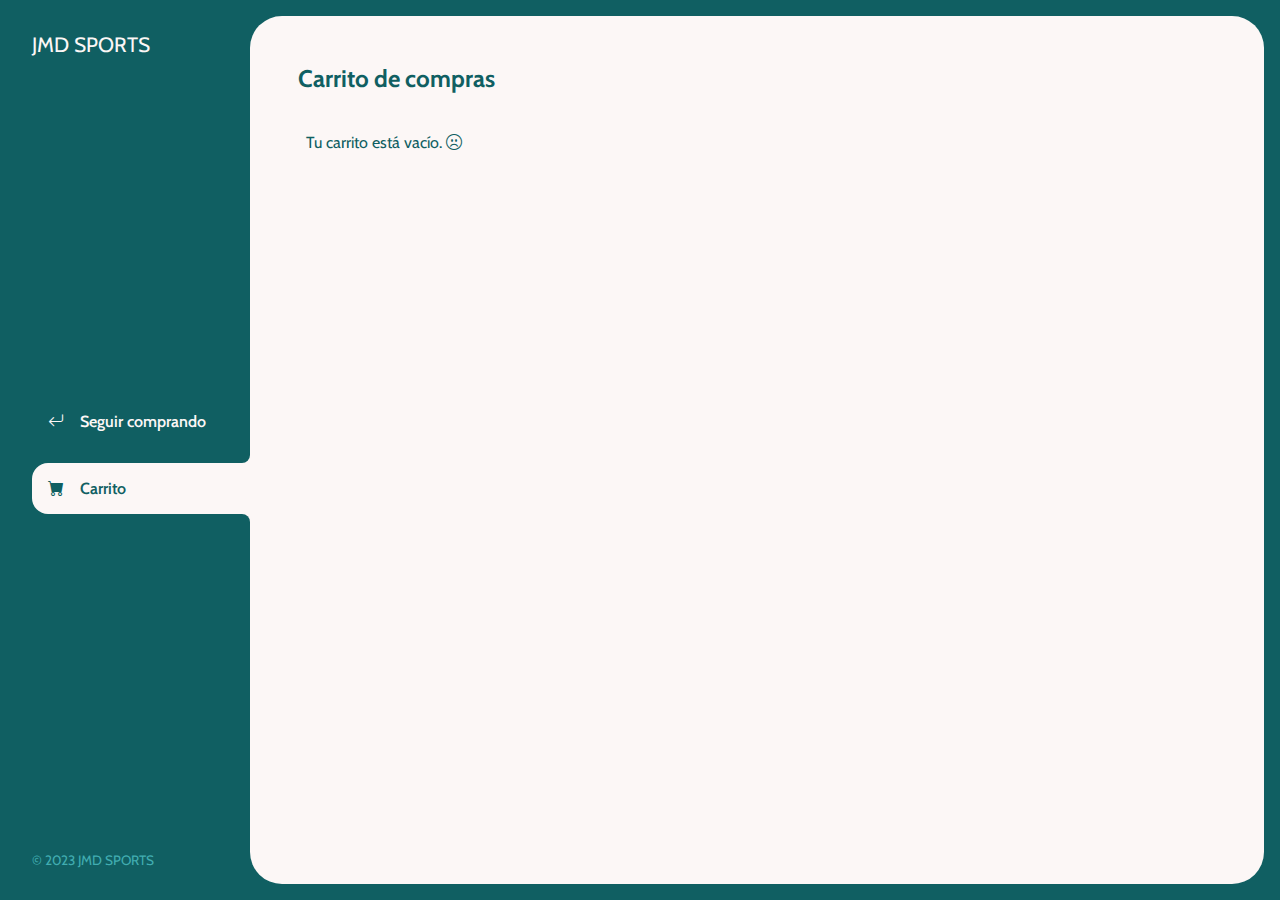
<file: js/carrito.html>
<!DOCTYPE html>
<html lang="en">
<head>
    <meta charset="UTF-8">
    <meta http-equiv="X-UA-Compatible" content="IE=edge">
    <meta name="viewport" content="width=device-width, initial-scale=1.0">
    <title>JMD SPORTS</title>
    <link rel="stylesheet" href="https://cdn.jsdelivr.net/npm/bootstrap-icons@1.10.5/font/bootstrap-icons.css">
    <link rel="stylesheet" href="../css/main.css">


</head>
<body>
    <div class="wrapper">
        <aside>
            <header>
                <h1 class="logo">JMD SPORTS</h1>
            </header>
            <nav>
                <ul>
                    <li>
                        <a class="boton-menu boton-volver" href="./index.html">
                            <i class="bi bi-arrow-return-left"></i> Seguir comprando
                        </a>
                    </li>
                    <li>
                        <a class="boton-menu boton-carrito active" href="./carrito.html">
                            <i class="bi bi-cart-fill"></i> Carrito
                        </a>
                    </li>
                </ul>
            </nav>
            
            <footer>
                <p class="texto-footer">© 2023 JMD SPORTS</p>
            </footer>
        </aside>
        <main>
            <h2 class="titulo-principal">Carrito de compras</h2>
            <div class = "contenedor de carrito">
                <p id = "carrito-vacio" class="carrito-vacio">Tu carrito está vacío. <i class="bi bi-emoji-frown"></i></p>
                
                <div id = "carrito-productos" class="carrito-productos disabled">
                    <!--Esto se va a completar con el JS-->

                </div>
                <div id = "carrito-acciones" class="carrito-acciones disabled">
                    <div class="carrito-acciones-izquierda">
                        <button id="carrito-acciones-vaciar" class="carrito-acciones-vaciar">Vaciar carrito</button>
                    </div>
                    <div class="carrito-acciones-derecha">
                        <div class="carrito-acciones-total">
                            <p>Total :</p>
                            <p id="total">$450.000</p>
                        </div>
                        <button id="carrito-acciones-comprar" class="carrito-acciones-comprar">Comprar ahora</button>
                    </div>
                </div>

                <p id = "carrito-comprado" class="carrito-comprado disabled">Muchas gracias por tu compra. <i class="bi bi-emoji-laughing"></i></p>

            </div>
        </main>
    </div>
    
    <script src="carrito.js"></script>
   
</body>
</html>
</file>
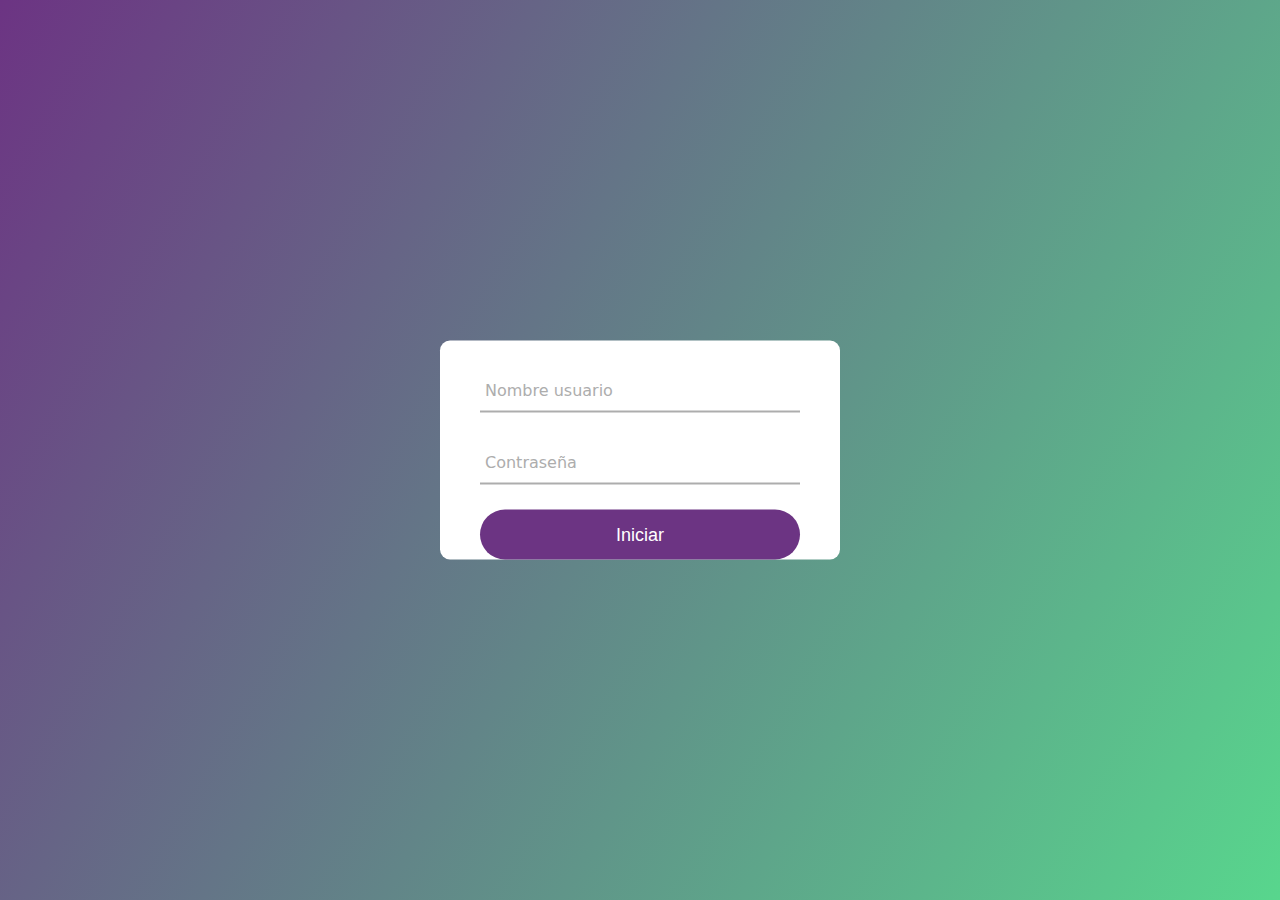
<file: js/login.html>
<!DOCTYPE html>
<html lang="en">
<head>
    <meta charset="UTF-8">
    <meta http-equiv="X-UA-Compatible" content="IE=edge">
    <meta name="viewport" content="width=device-width, initial-scale=1.0">
    <title>Iniciar Sesión</title>
    <link rel="stylesheet" href="../css/stile.css">
</head>
<body>
    <div class="formulario">
        <form method="post" action="carrito.html">
            <div class="username">
                <input type="text" required>
                <label>Nombre usuario</label>
            </div>
            <div class="username">
                <input type="password" required>
                <label>Contraseña</label>
            </div>
            <div class="recordar"></div>
            <input type="submit" value="Iniciar">
            <div class="registrarse"></div>
        </form>

    </div>
</body>
</html>
</file>
<file: css/main.css>
@import url('https://fonts.googleapis.com/css2?family=Cabin&display=swap');

:root{
    --clr-main:#105f62 ;
    --clr-main-light:#41adb1 ;
    --clr-white:#FCF7F6;
    --clr-gray: #E1E5F5;
    --clr-red:#B21202;
}

 *{
    margin: 0;
    padding: 0;
    box-sizing: border-box;
    font-family: 'Cabin', sans-serif;
}

h1, h2, h3, h4, h5, h6, p, a, input, textarea, ul{
    margin: 0;
    padding: 0;
}

ul{
    list-style-type: none;
}

a {
    text-decoration: none;
}

.wrapper{
    display: grid;
    grid-template-columns: 250px 8fr;
    background-color: var(--clr-main);
    
}
aside{
    padding: 2rem;
    padding-right: 0;
    color: var(--clr-white);
    position: sticky;
    top: 0;
    height: 100vh;
    display: flex;
    flex-direction: column;
    justify-content: space-between;
}

.logo{
    font-weight: 400;
    font-size: 1.3rem;
}

.menu{
    display: flex;
    flex-direction: column;
    gap: .5rem;
}

.boton-menu{
    background-color: transparent;
    border: 0;
    color: var(--clr-white);
    cursor: pointer;
    display: flex;
    gap: 1rem;
    font-weight: 600;
    padding: 1rem;
    font-size: 1rem;
    width: 100%;
}

.boton-menu.active{
    background-color: var(--clr-white);
    color: var(--clr-main);
    border-top-left-radius: 1rem;
    border-bottom-left-radius: 1rem;
    position: relative;
}

.boton-menu.active::before{
    content: "";
    position: absolute;
    width: 1rem;
    height: 2rem;
    bottom: 100%;
    right: 0;
    background-color: transparent;
    border-bottom-right-radius: .5rem;
    box-shadow: 0 1rem 0 var(--clr-white);
}

.boton-menu.active::after{
    content: "";
    position: absolute;
    width: 1rem;
    height: 2rem;
    top: 100%;
    right: 0;
    background-color: transparent;
    border-top-right-radius: .5rem;
    box-shadow: 0 -1rem 0 var(--clr-white);
}

.boton-carrito{
    margin-top: 1rem;
}

.numerito{
  background-color: var(--clr-white);
  color: var(--clr-main);
  padding: .15rem .25rem;
  border-radius: .25rem;
}

.boton-carrito.active.numerito{
  background-color: var(--clr-main);
  color: var(--clr-white);
}

.texto-footer{
    color: var(--clr-main-light);
    font-size: .85rem;
}

main{
    background-color: var(--clr-white);
    margin: 1rem;
    margin-left: 0;
    border-radius: 2rem;
    padding: 3rem;
}

.titulo-principal{
    color: var(--clr-main);
    margin-bottom: 2rem;
}

.contenedor-productos{
    display: grid;
    grid-template-columns: repeat(4, 1fr);
    gap: 1rem;
}

/* Definir tamaño de las imágenes en los productos */
.producto-imagen {
    width: 100%;
    height: 200px;
    object-fit: cover;
    border-radius: 1rem;
  }

  .producto-detalles{

    background-color: var(--clr-main);
    color: var(--clr-white);
    padding: .5rem;
    border-radius: 1rem;
    margin-top: -1rem;
    position: relative;
    display: flex;
    flex-direction: column;
    gap: .25rem;
  }
  
  .producto-titulo{
    font-size: 1rem;
  }

  .producto-agregar{
    border: 0;
    background-color: var(--clr-white);
    color: var(--clr-main);
    padding: .25rem;
    text-transform: uppercase;
    border-radius: 2rem;
    cursor: pointer;
    border: 2px solid var(--clr-white);
    transition: background-color .2s, color .2s;
  }

  .producto-agregar:hover{
    background-color: var(--clr-main);
    color: var(--clr-white);
  }

  /** CARRITO **/

  .contenedor-carrito{
    display: flex;
    flex-direction: column;
    gap: 1.5rem;
  }

  .carrito-vacio,
  .carrito-comprado{
    padding: .5rem;
    color: var(--clr-main);
    
  }

  .carrito-productos{
    display: flex;
    flex-direction: column;
    gap: 1rem;
  }

  .carrito-producto{
    display: flex;
    justify-content: space-between;
    align-items: center;
    background-color: var(--clr-gray);
    color: var(--clr-main);
    padding: .5rem;
    padding-right: 1.5rem;
    border-radius: 1rem;
  }

  .carrito-producto-imagen{
    width: 4rem;
    border-radius: 1rem;
  }

  .carrito-producto small{
    font-size: .75rem;
  }
  
  .carrito-producto-eliminar{
    border: 0;
    background-color: transparent;
    color: var(--clr-red);
    cursor: pointer;
  }

  .carrito-acciones{
    display: flex;
    justify-content: space-between;
    padding: .5rem;
  }

  .carrito-acciones-vaciar{
    border: 0;
    background-color: var(--clr-gray);
    padding: 1rem;
    border-radius: 1rem;
    color: var(--clr-main);
    text-transform: uppercase;
    cursor: pointer;
  }

  .carrito-acciones-derecha{
    display: flex;
  }

  .carrito-acciones-total{
    display: flex;
    background-color: var(--clr-gray);
    padding: 1rem;
    border-radius: 1rem;
    color: var(--clr-main);
    text-transform: uppercase;
    border-top-left-radius: 1rem;
    border-bottom-left-radius: 1rem;
    gap: 1rem;
  }

  .carrito-acciones-comprar{
    border: 0;
    background-color: var(--clr-main);
    padding: 1rem;
    border-radius: 1rem;
    color: var(--clr-white);
    text-transform: uppercase;
    cursor: pointer;
  }

  .disabled{
    display: none;
  }
</file>
<file: css/stile.css>
body{
    margin: 0;
    padding: 0;
    font-family: system-ui, -apple-system, BlinkMacSystemFont, 'Segoe UI', Roboto, Oxygen, Ubuntu, Cantarell, 'Open Sans', 'Helvetica Neue', sans-serif;
    background: linear-gradient(120deg, #6c3483,#58d68d);
    height: 100vh;
}

.formulario{

    position: absolute;
    top: 50%;
    left: 50%;
    transform: translate(-50%,-50%);
    width: 400px;
    background: white;
    border-radius: 10px;
}

.formulario h1{

    text-align: center;
    padding: 0 0 px 0;
    border-bottom: 1px solid silver;
}

.formulario form{

    padding: 0 40px;
    box-sizing: border-box;

}

form .username{
    position: relative;
    border-bottom: 2px solid #adadad ;
    margin: 30px 0;
}

.username input{
    width: 100%;
    padding: 0 5px ;
    height: 40px;
    font-size: 16px;
    border: none;
    background: none;
    outline: none;
}

.username label{
    position: absolute;
    top: 50%;
    left: 5px;
    color: #adadad;
    transform: translateY(-50%);
    font-size: 16px;
    pointer-events: none;
    transition: .5s;
}

.username span::before{
    content: '';
    position: absolute;
    top: 40px;
    left: 0;
    width: 100%;
    height: 2px;
    background: #6c3483;
    transition: .5s;
}

.username input:focus ~ label,
.username input:focus ~ label {
    top: -5px;
    color: #6c3483;
} 

.username input:focus ~ ::before,
.username input:focus ~ ::before {
   width: 100%;
} 

.recordar{
    margin: -5px 0 20px 5px;
    color: black;
    cursor: pointer;
}

.recordar:hover {
    text-decoration: underline;
}

input[type = "submit"]{
    width: 100%;
    height: 50px;
    border: 1px;
    background: #6c3483;
    border-radius: 25px;
    font-size: 18px;
    color: white;
    cursor: pointer;
}
</file>
